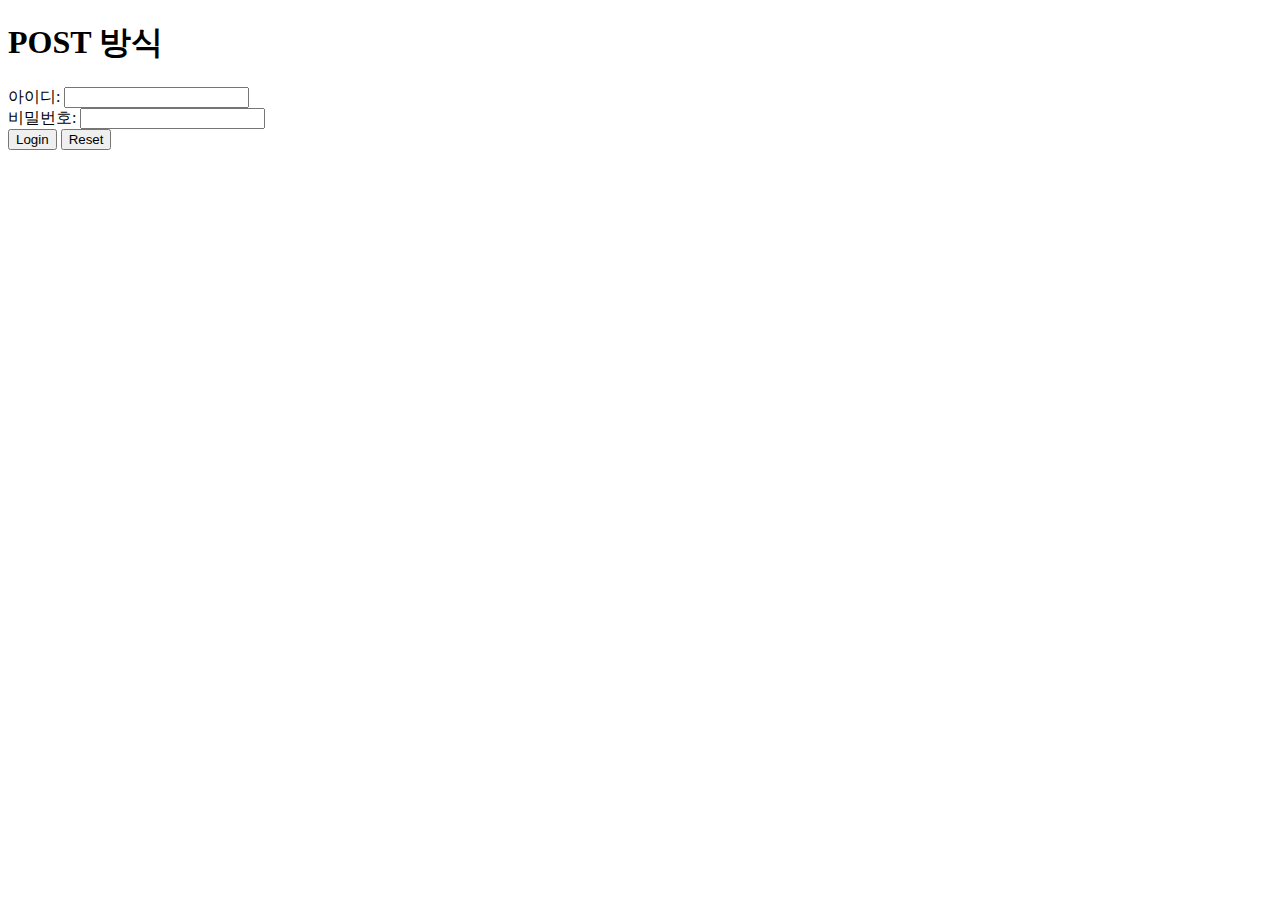
<file: MyWeb/src/main/webapp/form.html>
<!DOCTYPE html>
<html>
<head>
<meta charset="UTF-8">
<title>form.html</title>
</head>
<body>
<div>
	<h1>POST 방식</h1>
	<form method="post" action="PostServlet">
	
		아이디: <input type="text" name="id"><br>
		비밀번호: <input type="password" name="pw"><br>
		<button>Login</button>
		<button type="reset">Reset</button>
	</form>
</div>
</body>
</html>
</file>
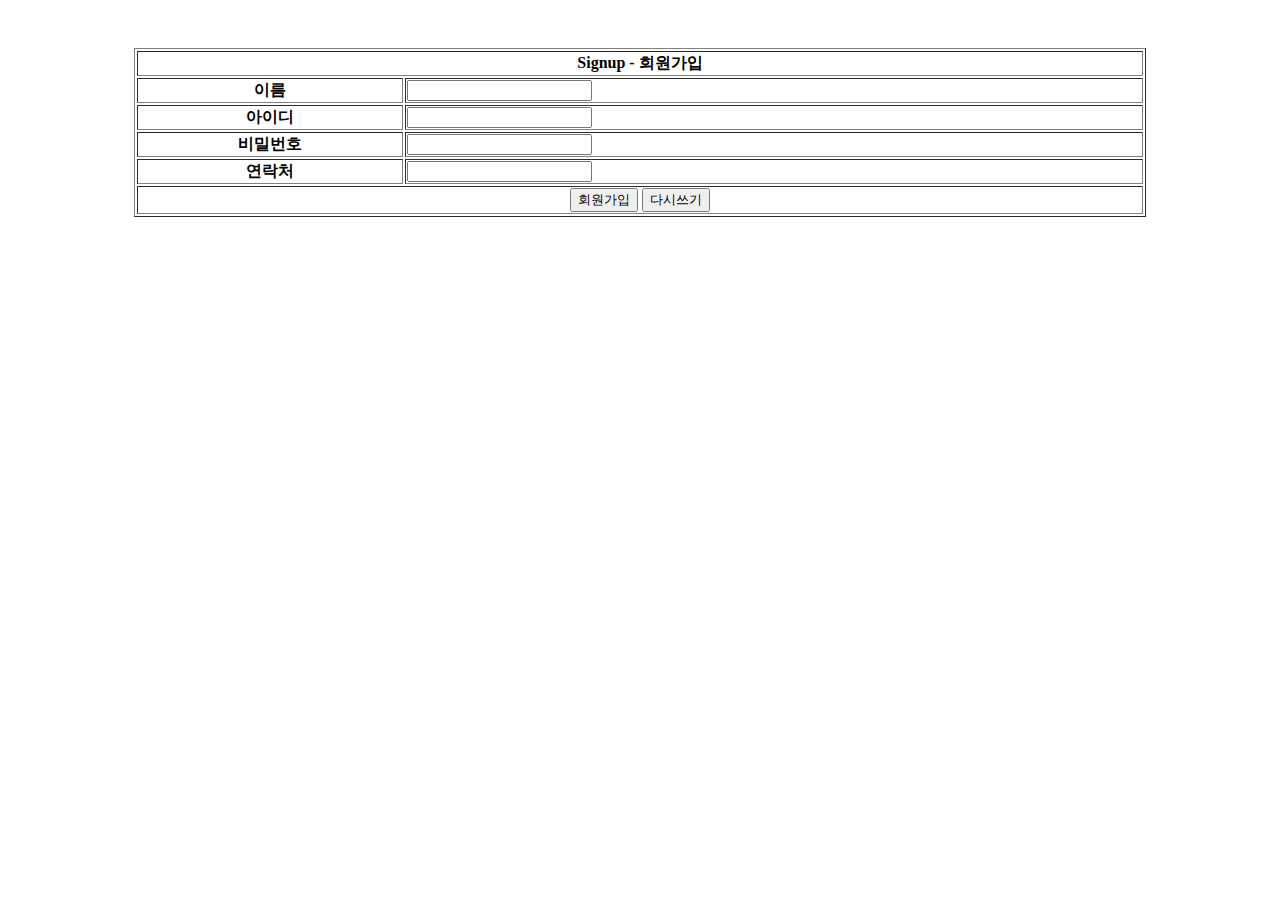
<file: MyWeb/src/main/webapp/member/join.html>
<!DOCTYPE html>
<html>
<head>
<meta charset="UTF-8">
<title>::회원가입::</title>
</head>
<body>


<div id="wrap">
	<form name="mf" method="post" action="../Signup">
		<table border="1" style="width:80%; margin:3em auto">
			<tr>
				<th colspan="2">Signup - 회원가입</th>
			</tr>
			<tr>
				<th>
					이름
				</th>
				<td>
					<input type="text" name="name">
				</td>
			</tr>
			<tr>
				<th>
					아이디
				</th>
				<td>
					<input type="text" name="id">
				</td>
			</tr>
			<tr>
				<th>
					비밀번호
				</th>
				<td>
					<input type="password" name="pw">
				</td>
			</tr>
			<tr>
				<th>
					연락처
				</th>
				<td>
					<input type="text" name="tel">
				</td>
			</tr>
			<tr>
				<td colspan="2" align="center">
				<button>회원가입</button>
				<button type="reset">다시쓰기</button>
			</tr>
		</table>
	
	</form>
</div>

</body>
</html>
</file>
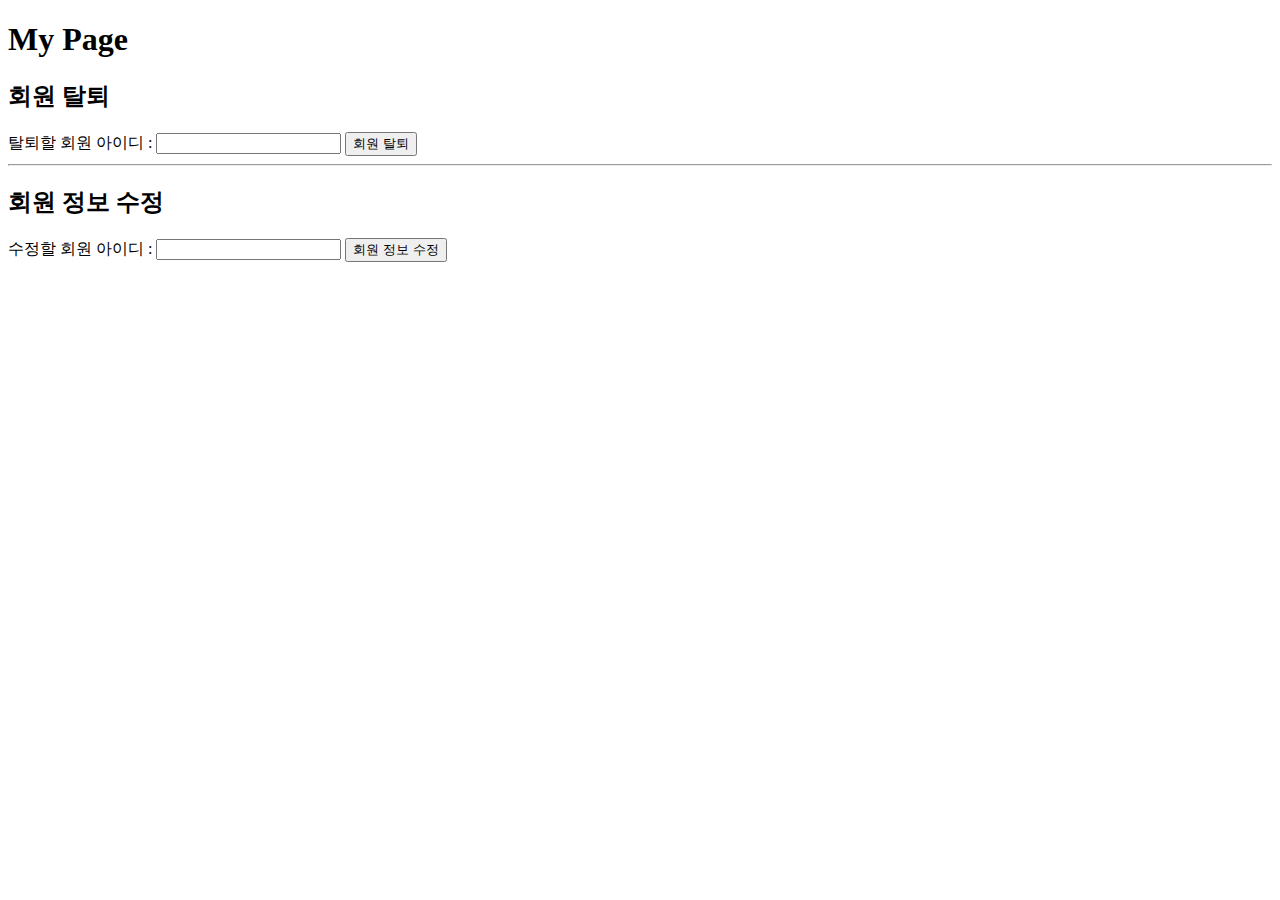
<file: MyWeb/src/main/webapp/member/mypage.html>
<!DOCTYPE html>
<html>
<head>
<meta charset="UTF-8">
<title>:: MyPage ::</title>
<script>
	function member_delete() {
		if(!frm1.id.value){
			alert('탈퇴할 회원의 아이디를 입력하세요.');
			frm1.id.focus();
			return;
		}
		let yn = confirm("정말 탈퇴하시겠습니까?");
		if(yn){
			frm1.submit();
		}
	}
	function member_update(){
		if(!frm2.id.value){
			alert('수정할 회원의 아이디를 입력하세요.');
			frm2.id.focus();
			return false;
		}
		return true;
	}
</script>
</head>
<body>
<div id="wrap">
	<h1>My Page</h1>
	<h2>회원 탈퇴</h2>
		<form name="frm1" method="get" action="../MemberDelete">
			탈퇴할 회원 아이디 : <input type="text" name="id">
			<button type="button" onclick="member_delete()">회원 탈퇴</button>
		</form>
	<hr>
	<h2>회원 정보 수정</h2>
		<form name="frm2" method="get" action="../MemberUpdate" onsubmit="return member_update()">
			수정할 회원 아이디 : <input type="text" name="id">
			<button type="submit">회원 정보 수정</button>
		</form>
</div>
</body>
</html>
</file>
